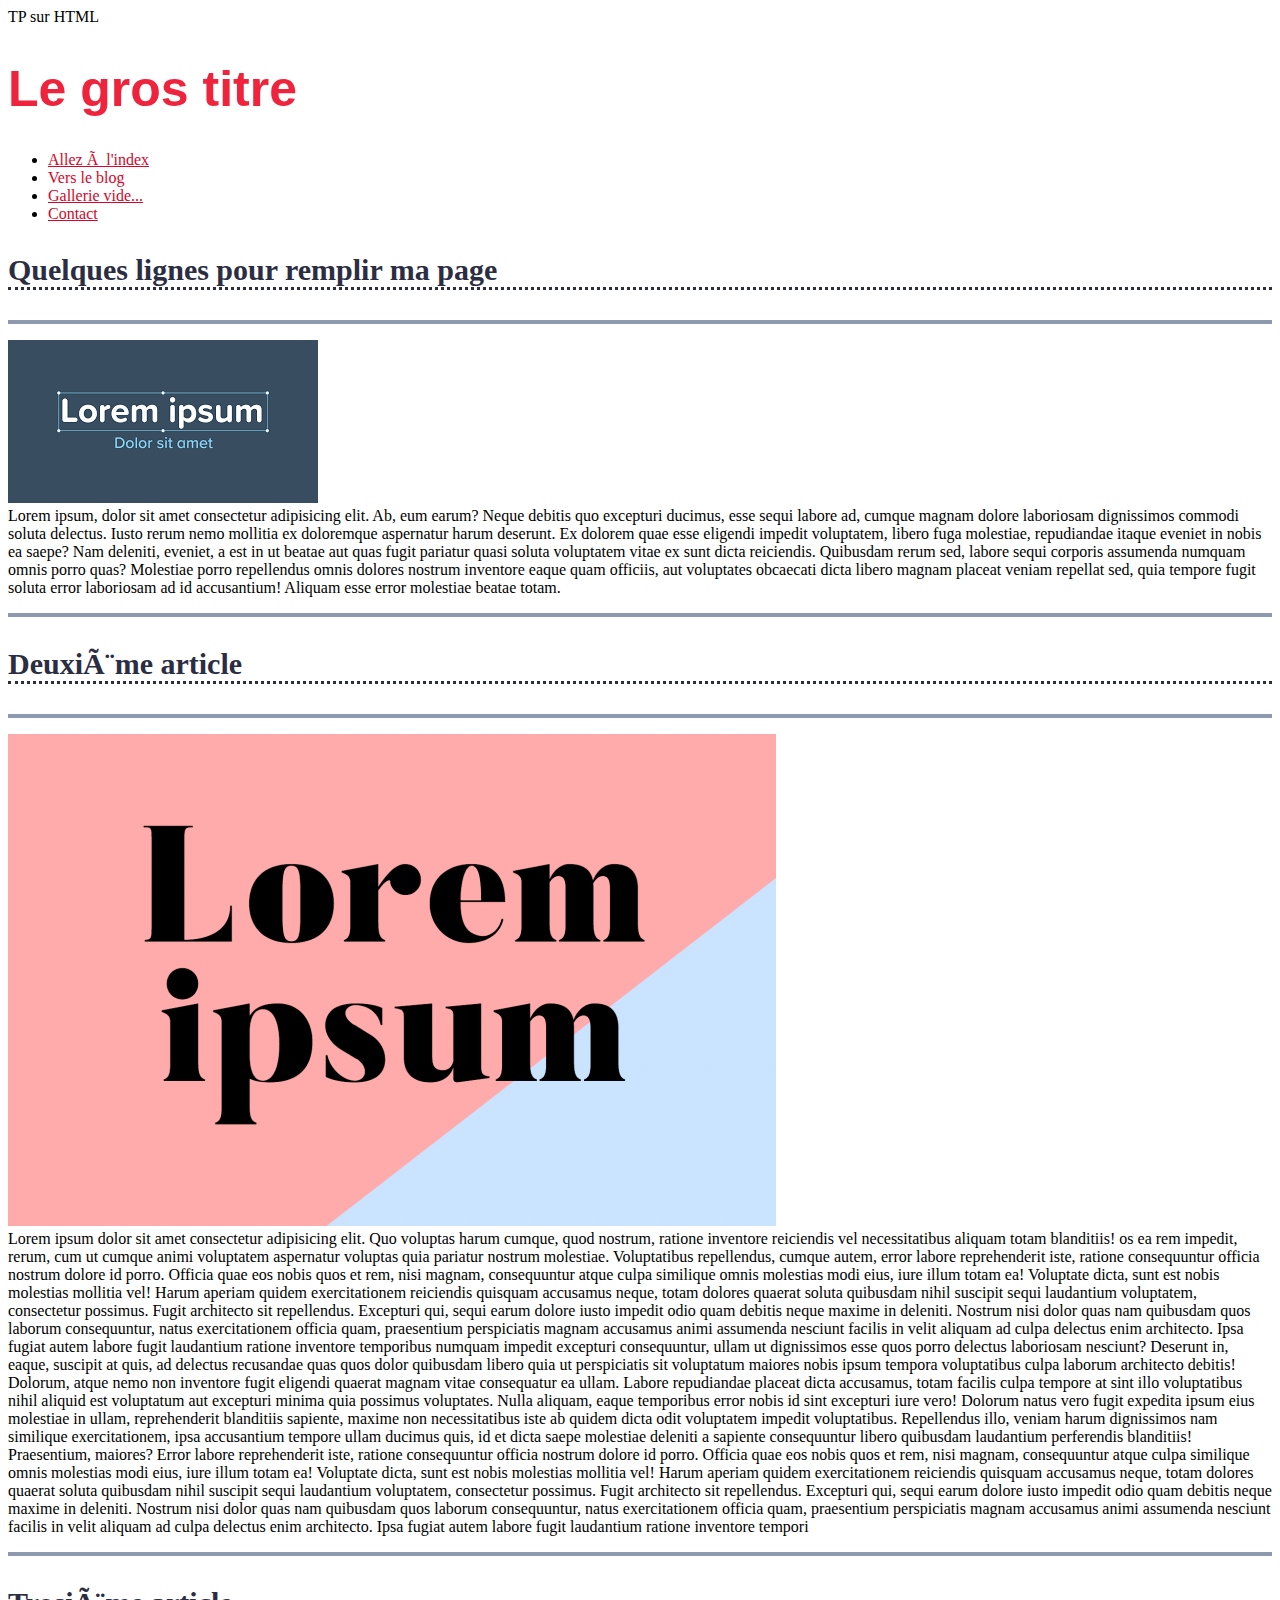
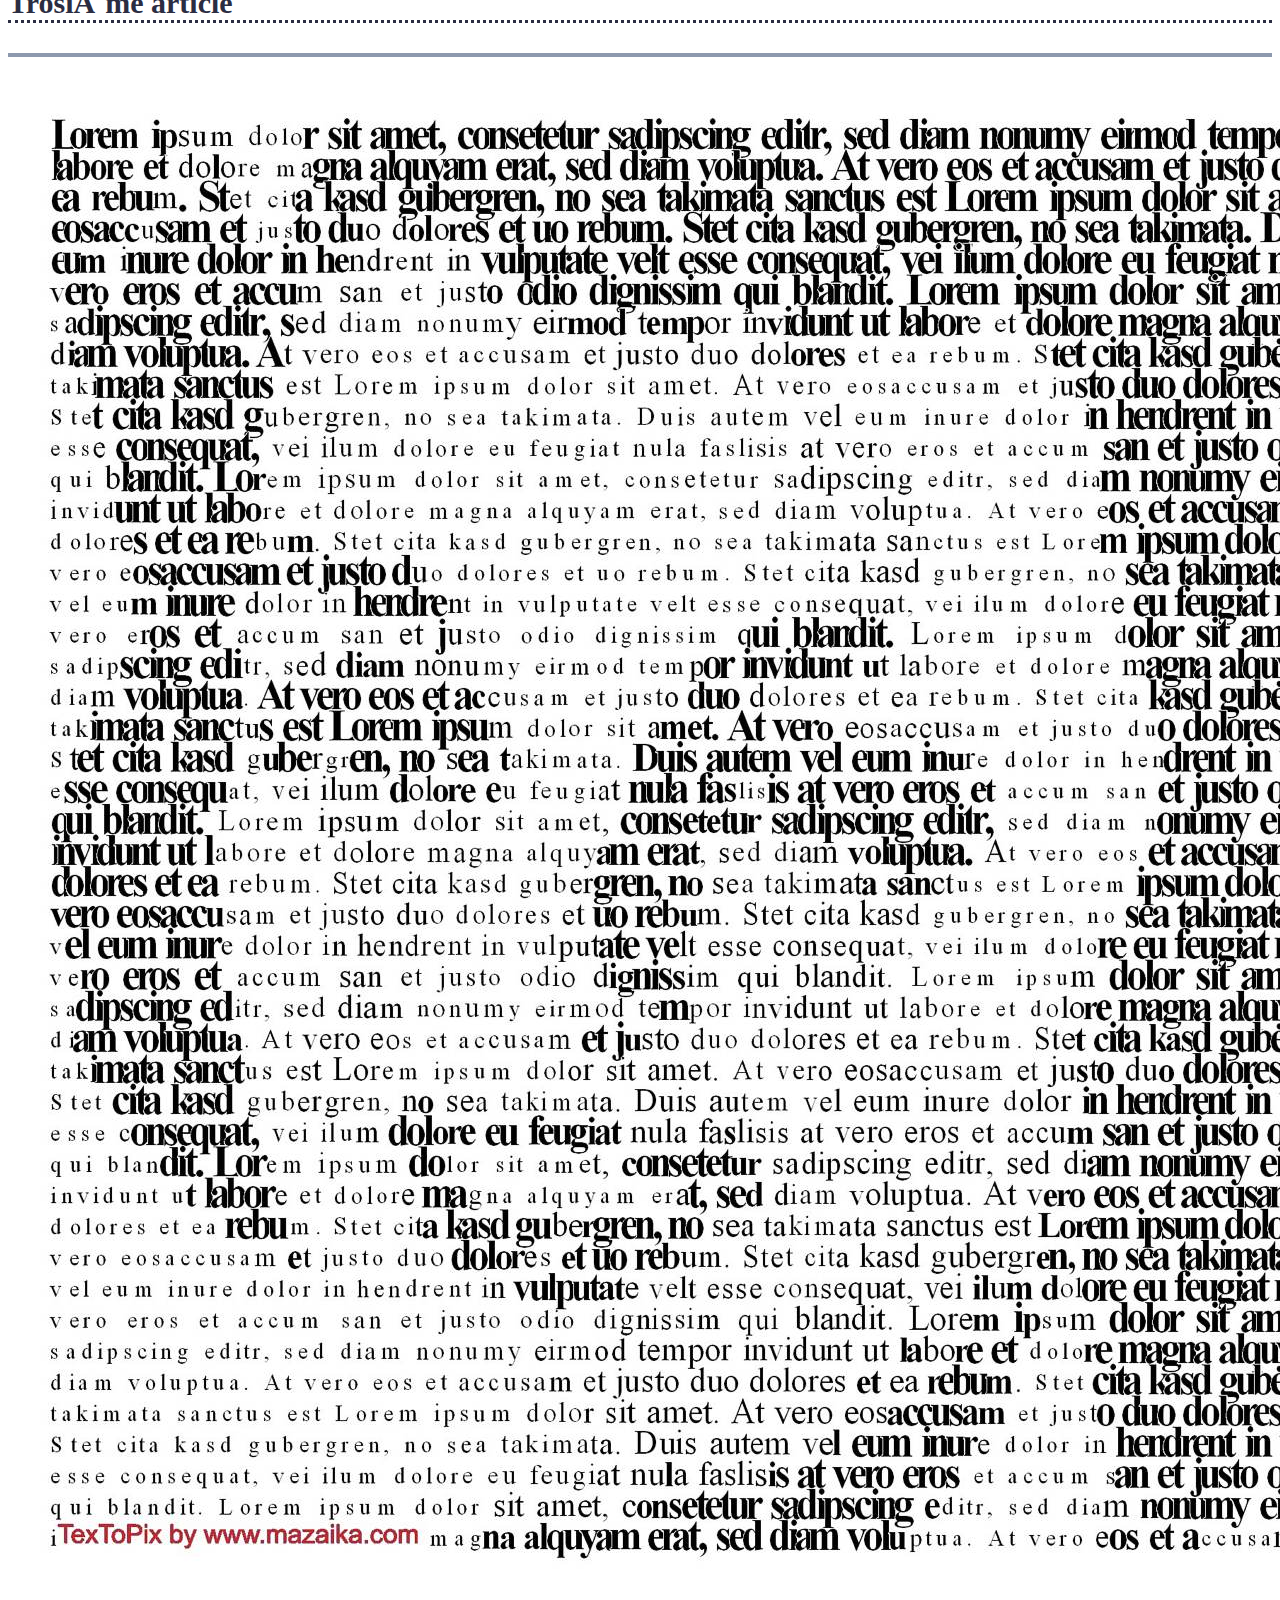
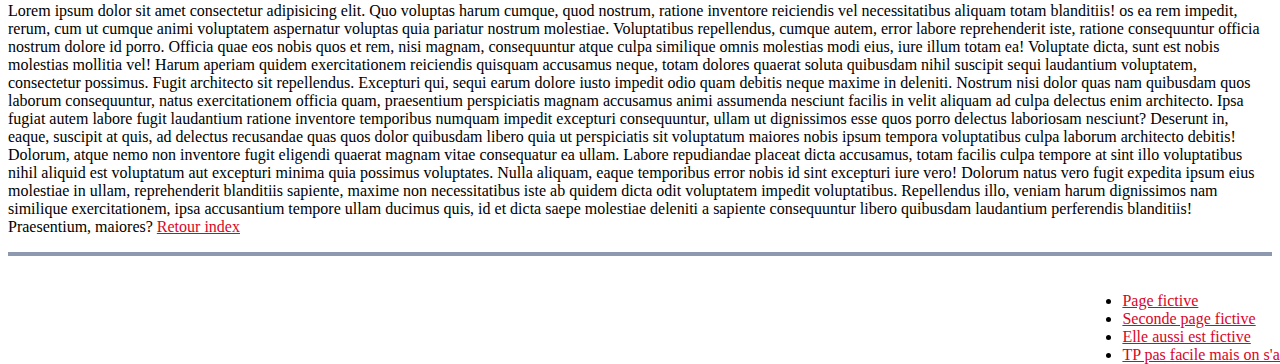
<file: index.html>
<!DOCTYPE html>
<html>
<head>
    <meta charset=utf-8/>
    <link href="style_tp.css" rel="stylesheet" type="text/css">
    <title>Index</title>
</head>
<body>
<header>TP sur HTML</header>
<!--le titre-->
<h1>Le gros titre</h1>
<nav class="nav">
    <ul>
        <li classe="nav1"><a href="index.html">Allez à l'index</a></li>
        <li classe="nav1"><a div id="b1">Vers le blog</a>
        <li classe="nav1"><a href="#">Gallerie vide...</a>
        <li classe="nav1"><a href="./contact.html">Contact</a>
    </ul>
</nav>
<!--premier paragraphe-->
<h3>Quelques lignes pour remplir ma page</h3>
    <p><div><img src=img1.png alt="Une image de Lorem Ipsum"/></div>
        Lorem ipsum, dolor sit amet consectetur adipisicing elit. Ab, eum earum? Neque debitis 
        quo excepturi ducimus, esse sequi labore ad, cumque magnam dolore laboriosam dignissimos 
        commodi soluta delectus. Iusto rerum nemo mollitia ex doloremque aspernatur harum 
        deserunt. Ex dolorem quae esse eligendi impedit voluptatem, libero fuga molestiae, 
        repudiandae itaque eveniet in nobis ea saepe? Nam deleniti, eveniet, a est in ut beatae 
        aut quas fugit pariatur quasi soluta voluptatem vitae ex sunt dicta reiciendis. 
        Quibusdam rerum sed, labore sequi corporis assumenda numquam omnis porro quas? Molestiae 
        porro repellendus omnis dolores nostrum inventore eaque quam officiis, aut voluptates 
        obcaecati dicta libero magnam placeat veniam repellat sed, quia tempore fugit soluta error 
        laboriosam ad id accusantium! Aliquam esse error molestiae beatae totam.
    </p>
<!--second paragraphe-->
<h3>Deuxième article</h3>
    <p><div><img src=img2.png alt="Une autre image de Lorem Ipsum"/></div>
        Lorem ipsum dolor sit amet consectetur adipisicing elit. Quo voluptas harum cumque, 
        quod nostrum, ratione inventore reiciendis vel necessitatibus aliquam totam 
        blanditiis! os ea rem impedit, rerum, cum ut cumque animi voluptatem aspernatur 
        voluptas quia pariatur nostrum molestiae. Voluptatibus repellendus, cumque autem, 
        error labore reprehenderit iste, ratione consequuntur officia nostrum dolore id porro. 
        Officia quae eos nobis quos et rem, nisi magnam, consequuntur atque culpa similique 
        omnis molestias modi eius, iure illum totam ea! Voluptate dicta, sunt est nobis 
        molestias mollitia vel! Harum aperiam quidem exercitationem reiciendis quisquam 
        accusamus neque, totam dolores quaerat soluta quibusdam nihil suscipit sequi 
        laudantium voluptatem, consectetur possimus. Fugit architecto sit repellendus. 
        Excepturi qui, sequi earum dolore iusto impedit odio quam debitis neque maxime 
        in deleniti. Nostrum nisi dolor quas nam quibusdam quos laborum consequuntur, 
        natus exercitationem officia quam, praesentium perspiciatis magnam accusamus animi 
        assumenda nesciunt facilis in velit aliquam ad culpa delectus enim architecto. 
        Ipsa fugiat autem labore fugit laudantium ratione inventore temporibus numquam 
        impedit excepturi consequuntur, ullam ut dignissimos esse quos porro delectus 
        laboriosam nesciunt? Deserunt in, eaque, suscipit at quis, ad delectus recusandae 
        quas quos dolor quibusdam libero quia ut perspiciatis sit voluptatum maiores nobis 
        ipsum tempora voluptatibus culpa laborum architecto debitis! Dolorum, atque nemo 
        non inventore fugit eligendi quaerat magnam vitae consequatur ea ullam. Labore 
        repudiandae placeat dicta accusamus, totam facilis culpa tempore at sint illo 
        voluptatibus nihil aliquid est voluptatum aut excepturi minima quia possimus 
        voluptates. Nulla aliquam, eaque temporibus error nobis id sint excepturi iure 
        vero! Dolorum natus vero fugit expedita ipsum eius molestiae in ullam, reprehenderit 
        blanditiis sapiente, maxime non necessitatibus iste ab quidem dicta odit voluptatem 
        impedit voluptatibus. Repellendus illo, veniam harum dignissimos nam similique 
        exercitationem, ipsa accusantium tempore ullam ducimus quis, id et dicta saepe 
        molestiae deleniti a sapiente consequuntur libero quibusdam laudantium perferendis 
        blanditiis! Praesentium, maiores?
        Error labore reprehenderit iste, ratione consequuntur officia nostrum dolore id porro. 
        Officia quae eos nobis quos et rem, nisi magnam, consequuntur atque culpa similique 
        omnis molestias modi eius, iure illum totam ea! Voluptate dicta, sunt est nobis 
        molestias mollitia vel! Harum aperiam quidem exercitationem reiciendis quisquam 
        accusamus neque, totam dolores quaerat soluta quibusdam nihil suscipit sequi 
        laudantium voluptatem, consectetur possimus. Fugit architecto sit repellendus. 
        Excepturi qui, sequi earum dolore iusto impedit odio quam debitis neque maxime 
        in deleniti. Nostrum nisi dolor quas nam quibusdam quos laborum consequuntur, 
        natus exercitationem officia quam, praesentium perspiciatis magnam accusamus animi 
        assumenda nesciunt facilis in velit aliquam ad culpa delectus enim architecto. 
        Ipsa fugiat autem labore fugit laudantium ratione inventore tempori
    </p>
    <!--troisième paragraphe-->
    <h3>Trosième article</h3>
    <p><div><img src=img3.jpg alt="Un visage sympa en Lorem Ipsum"/></div>
        Lorem ipsum dolor sit amet consectetur adipisicing elit. Quo voluptas harum cumque, 
        quod nostrum, ratione inventore reiciendis vel necessitatibus aliquam totam 
        blanditiis! os ea rem impedit, rerum, cum ut cumque animi voluptatem aspernatur 
        voluptas quia pariatur nostrum molestiae. Voluptatibus repellendus, cumque autem, 
        error labore reprehenderit iste, ratione consequuntur officia nostrum dolore id porro. 
        Officia quae eos nobis quos et rem, nisi magnam, consequuntur atque culpa similique 
        omnis molestias modi eius, iure illum totam ea! Voluptate dicta, sunt est nobis 
        molestias mollitia vel! Harum aperiam quidem exercitationem reiciendis quisquam 
        accusamus neque, totam dolores quaerat soluta quibusdam nihil suscipit sequi 
        laudantium voluptatem, consectetur possimus. Fugit architecto sit repellendus. 
        Excepturi qui, sequi earum dolore iusto impedit odio quam debitis neque maxime 
        in deleniti. Nostrum nisi dolor quas nam quibusdam quos laborum consequuntur, 
        natus exercitationem officia quam, praesentium perspiciatis magnam accusamus animi 
        assumenda nesciunt facilis in velit aliquam ad culpa delectus enim architecto. 
        Ipsa fugiat autem labore fugit laudantium ratione inventore temporibus numquam 
        impedit excepturi consequuntur, ullam ut dignissimos esse quos porro delectus 
        laboriosam nesciunt? Deserunt in, eaque, suscipit at quis, ad delectus recusandae 
        quas quos dolor quibusdam libero quia ut perspiciatis sit voluptatum maiores nobis 
        ipsum tempora voluptatibus culpa laborum architecto debitis! Dolorum, atque nemo 
        non inventore fugit eligendi quaerat magnam vitae consequatur ea ullam. Labore 
        repudiandae placeat dicta accusamus, totam facilis culpa tempore at sint illo 
        voluptatibus nihil aliquid est voluptatum aut excepturi minima quia possimus 
        voluptates. Nulla aliquam, eaque temporibus error nobis id sint excepturi iure 
        vero! Dolorum natus vero fugit expedita ipsum eius molestiae in ullam, reprehenderit 
        blanditiis sapiente, maxime non necessitatibus iste ab quidem dicta odit voluptatem 
        impedit voluptatibus. Repellendus illo, veniam harum dignissimos nam similique 
        exercitationem, ipsa accusantium tempore ullam ducimus quis, id et dicta saepe 
        molestiae deleniti a sapiente consequuntur libero quibusdam laudantium perferendis 
        blanditiis! Praesentium, maiores?
        <a href="#b1">Retour index</a>
    </p>
<!--le footer-->
    <footer>
        <ul>
            <li classe="lien1"><a href="page_fictive1.html">Page fictive</a></li>
            <li classe="lien2"><a href="page_fictive2.html">Seconde page fictive</a>
            <li classe="lien3"><a href="page_fictive3.html">Elle aussi est fictive</a>
            <li classe="lien4"><a href="page_fictive4.html">TP pas facile mais on s'accroche</a>
        </ul>
    </footer>
</body>
</html>
</file>
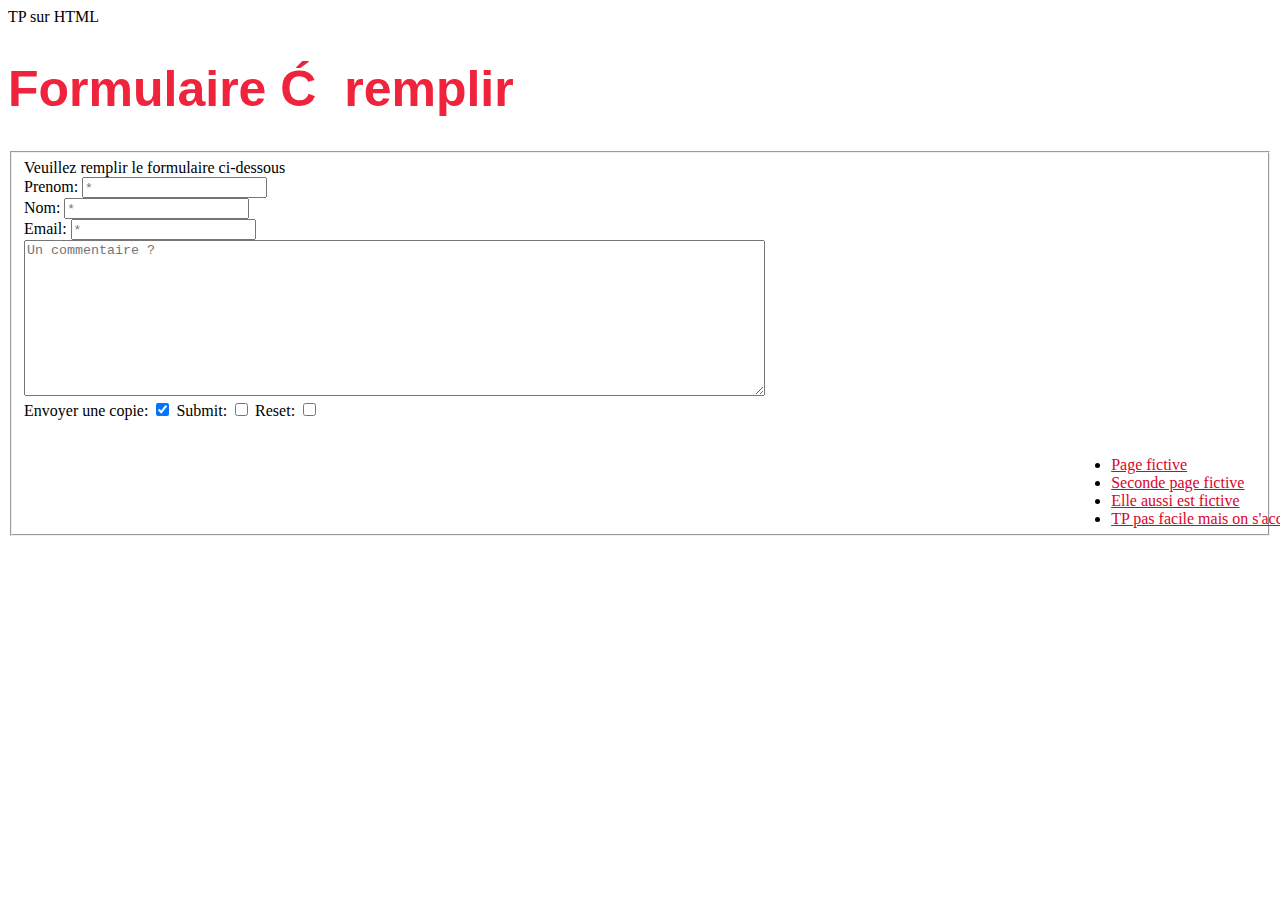
<file: contact.html>
<!DOCTYPE html>
<html>
<head>
    <meta charset=utf-8/>
    <link href="style_tp.css" rel="stylesheet" type="text/css">
    <title>Contact</title>
</head>
<body>
    <header>TP sur HTML</header>
<!--le formulaire-->
    <h1>Formulaire à remplir</h1>
    <form method="post" action="formulaire.php">
        <fieldset>Veuillez remplir le formulaire ci-dessous
          <div id="div1">
            <label for="prenom">Prenom:</label>
            <input type="text" id="name" name="Prénom" placeholder="*" 
            minlength="2" maxlength="20" required="required">
          </div>
        
          <div id="div2">
            <label for="nom">Nom:</label>
            <input type="text" id="nom" name="Nom" placeholder="*" 
            minlength="2" maxlength="20" required="required">
          </div>
        
          <div id="div3">
            <label for="mail">Email:</label>
            <input type="text" id="mail" name="Mail" placeholder="*" 
            required="required">
          </div>
          <div id="div4">
            <textarea label for="commentaire" placeholder="Un commentaire ?" rows="10" cols="90"></textarea>
          </div>
          <div id="div5">
            <label for="valider">Envoyer une copie:</label>
            <input type="checkbox" id="checkbox" checked>
            <label for="submit">Submit:</label>
            <input type="checkbox" id="checkbox">
            <label for="reset">Reset:</label>
            <input type="checkbox" id="checkbox">
          </div>
<!--le même footer-->
    <footer>
        <ul>
            <li classe="lien1"><a href="page_fictive1.html">Page fictive</a></li>
            <li classe="lien2"><a href="page_fictive2.html">Seconde page fictive</a>
            <li classe="lien3"><a href="page_fictive3.html">Elle aussi est fictive</a>
            <li classe="lien4"><a href="page_fictive4.html">TP pas facile mais on s'accroche</a>
        </ul>
    </footer>
</body>
</file>
<file: style_tp.css>
head{
    width: 100em;
    background: linear-gradient(center, #CCDAE0, #EDF2F4);
}
h1{
   color: #EF233C;
   font-size: 50px;
   font-family: Impact, Haettenschweiler, 'Arial Narrow Bold', sans-serif;
}
h3{
    color: #2B2D42;
    font-size: 30px;
    font-weight: bold;
    border-bottom: dotted 3px;
}
p{
    border: 2px solid #8D99AE;
}
a{
    color: #D90429; 
}
a:visited{
    color: grey;
}
footer{
    position: relative;
    top: 20px;
    left: 85%;
}
</file>
